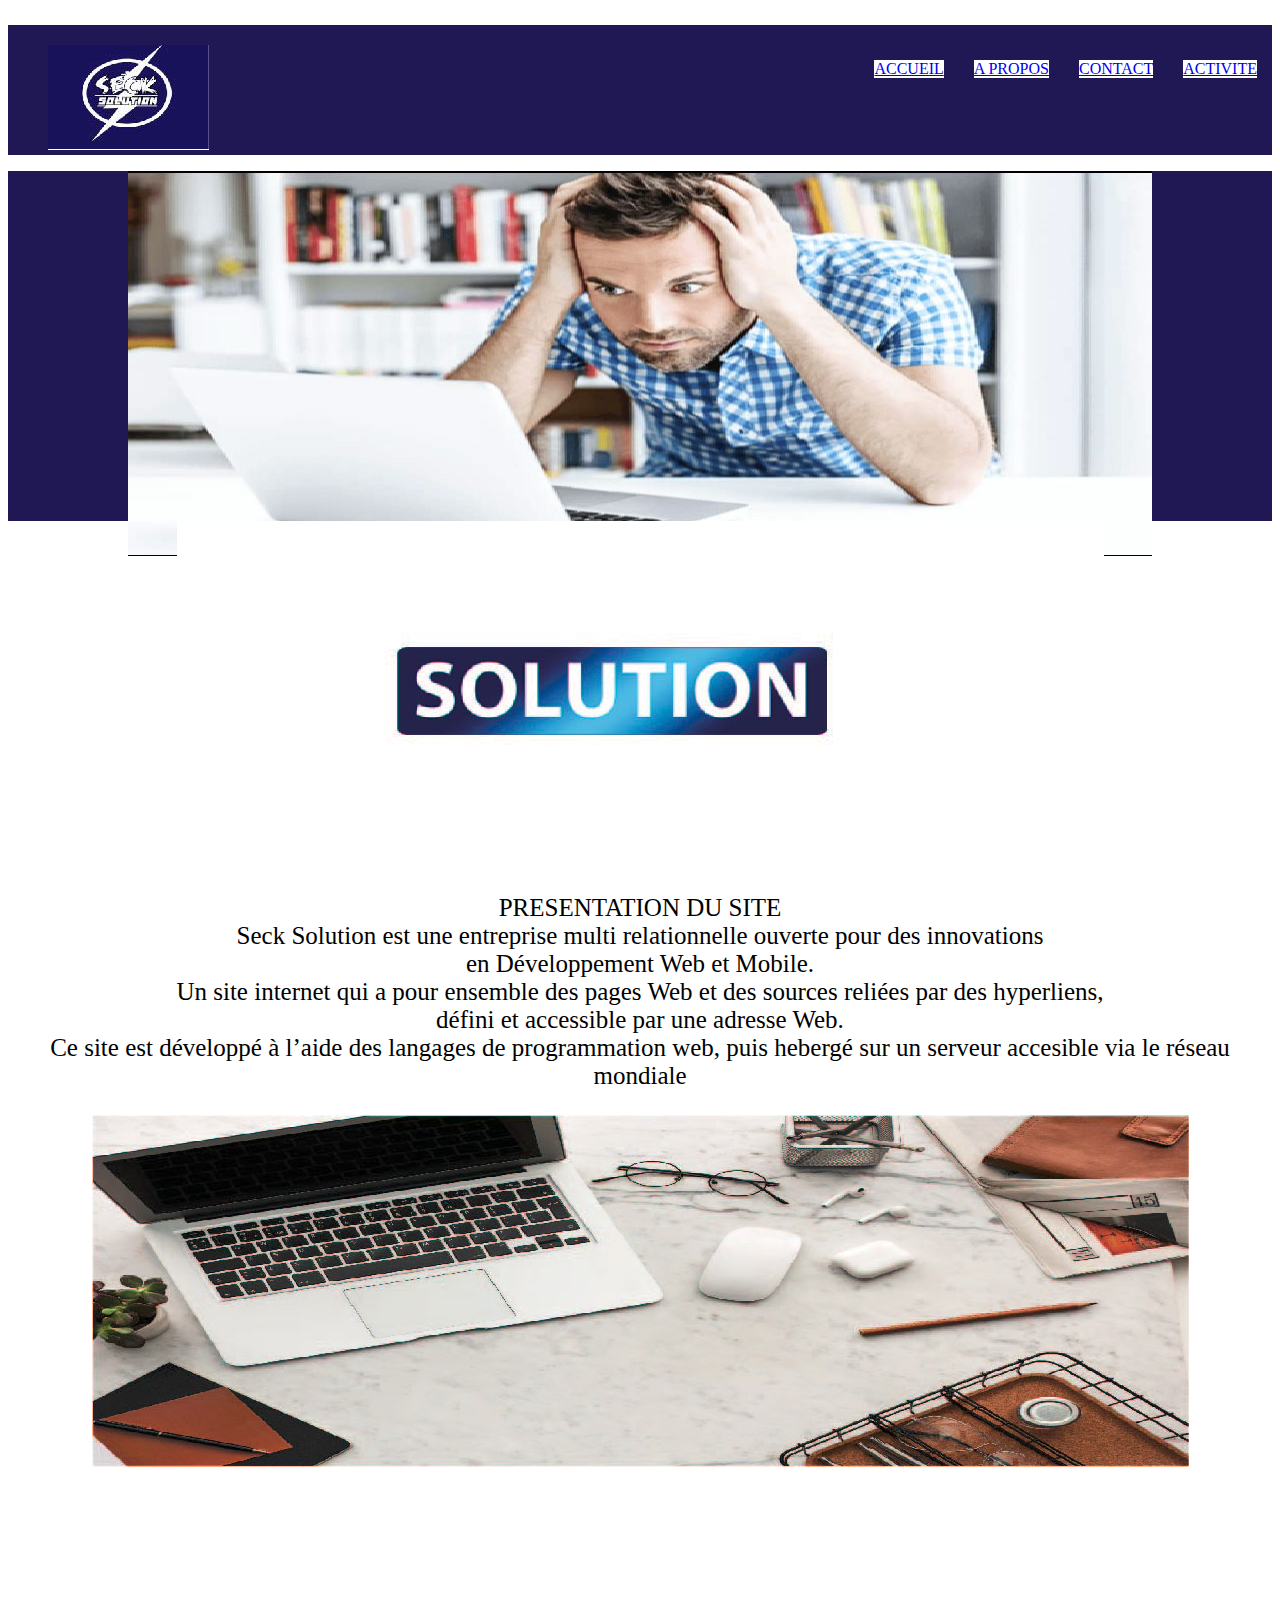
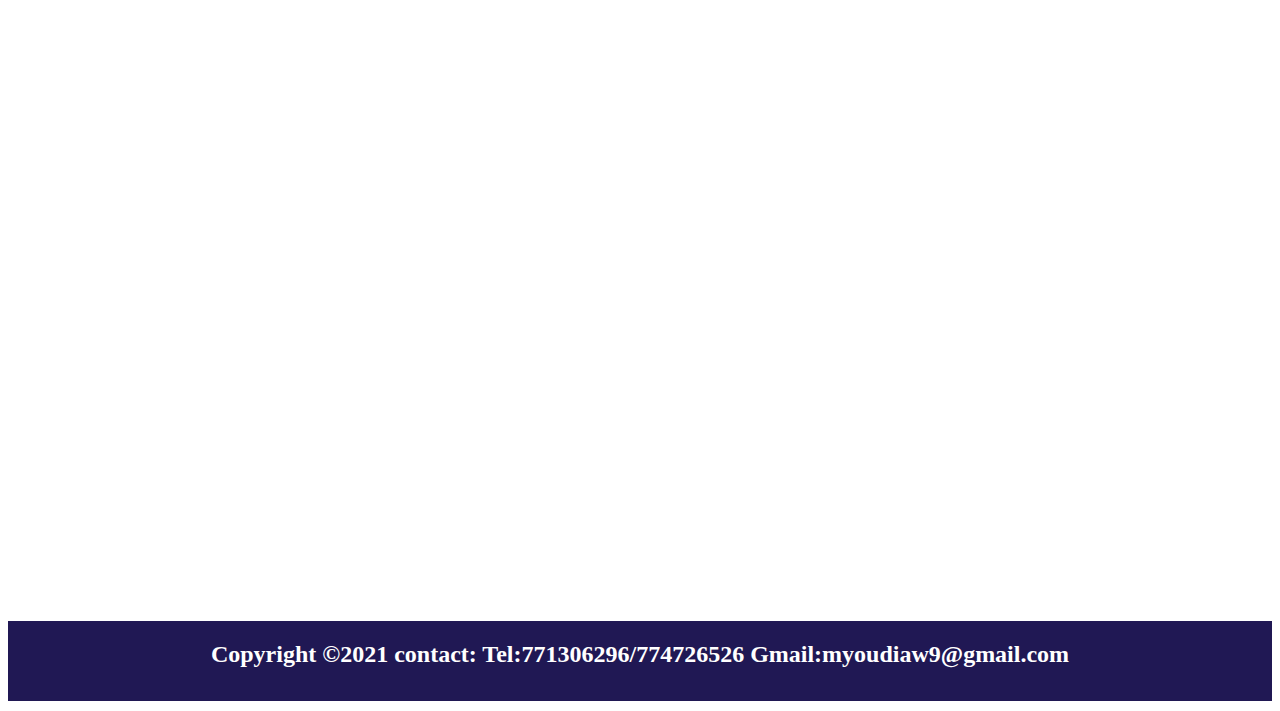
<file: index.html>
<!DOCTYPE html>
<html>
<head>
	<title></title>
	<link rel="stylesheet" type="text/css" href="style.css">

</head>
<body >
 
	<p>
		
	</p>


  <nav>
<ul class="navbar" mr-auto ><a href="index.html" ><img src="./images/max1.jpg"></a>

  <li class="nav-item-active" ><a href="ACTIVITE.html">ACTIVITE</a><a class="nav-link" href="#"></a></li>
  <li class="nav-item"><a href="CONTACT.html">CONTACT</a><a class="nav-link" href="#"></a></li>
  <li class="nav-item"><a href="A PROPOS.html">A PROPOS</a><a class="nav-link" href="#"></a></li>
  <li class="nav-item"><a href="ACCUEIL.html" >ACCUEIL</a><a class="nav-link" href="#"></a></li>
</ul>
</nav>
<div id="main">        <img src="./images/YA.jpg"> 
                      </div>
<div id="container">
<P class="cool">
	<img src="./images/cool.jpg"> 
</P>
<p>
	PRESENTATION DU SITE <br>
Seck Solution est une entreprise multi relationnelle ouverte pour des innovations <br>en Développement Web et Mobile.<br> Un site internet qui a pour ensemble des pages Web et des sources reliées par des hyperliens,<br> défini et accessible par une adresse Web.<br> Ce site est développé à l’aide des langages de programmation web, puis hebergé sur un serveur accesible via le réseau mondiale 

</p>

<div class="BA"> <img src="./images/BA.jpg"></div>

</div>

 <footer><h2>Copyright &copy;2021 contact: Tel:771306296/774726526 Gmail:myoudiaw9@gmail.com </h2></footer>


 

</body>
</html>
</file>
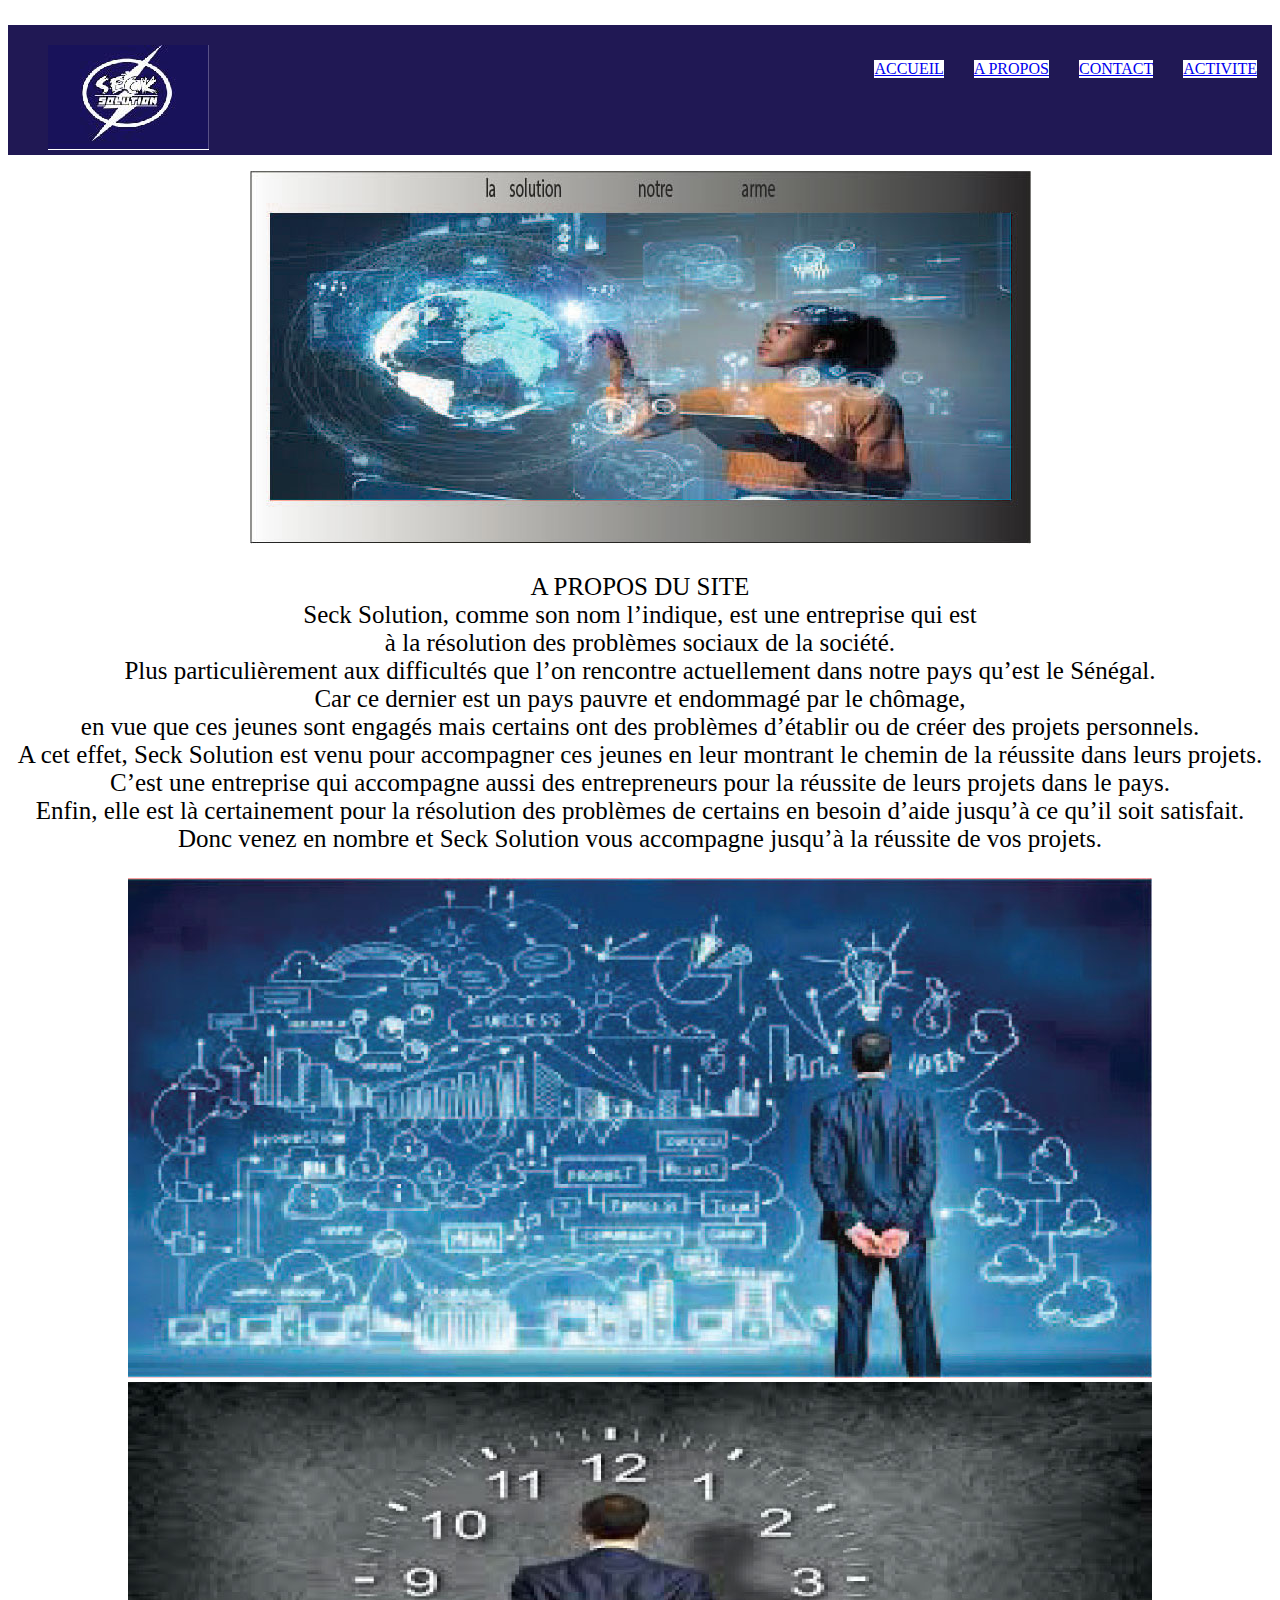
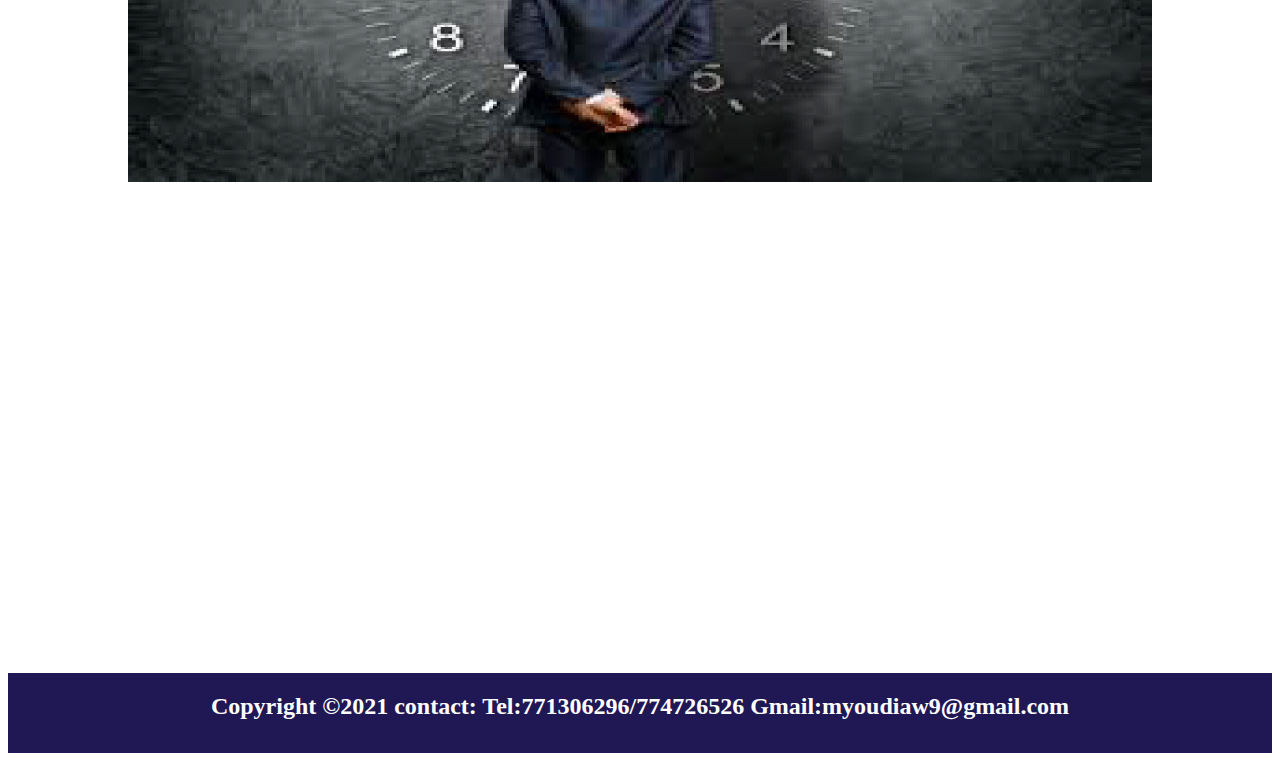
<file: A PROPOS.html>
<!DOCTYPE html>
<html>
<head>
	<title></title>
	<link rel="stylesheet" type="text/css" href="style.css">

</head>
<body>
 
	<p>
		
	</p>


  <nav>
<ul class="navbar" mr-auto><a href="index.html"><img src="./images/max1.jpg"></a>

  <li class="nav-item-active" ><a href="ACTIVITE.html">ACTIVITE</a><a class="nav-link" href="#"></a></li>
  <li class="nav-item"><a href="CONTACT.html">CONTACT</a><a class="nav-link" href="#"></a></li>
  <li class="nav-item"><a class="nav-link" href="#"> A PROPOS</a></li>
  <li class="nav-item"><a href="index.html">ACCUEIL</a><a class="nav-link" href="#"></a></li>
</ul>
</nav>

<div class="per"><img src="./images/si.jpg"></div>

<div id="container">
<p>
	A PROPOS DU SITE<br>
Seck Solution, comme son nom l’indique, est une entreprise qui est<br> à la résolution des problèmes sociaux de la société. <br>Plus particulièrement aux difficultés que l’on rencontre actuellement dans notre pays qu’est le Sénégal. <br>Car ce dernier est un pays pauvre et endommagé par le chômage, <br>en vue que ces jeunes sont engagés mais certains ont des problèmes d’établir ou de créer des projets personnels.<br> A cet effet, Seck Solution est venu pour accompagner ces jeunes en leur montrant le chemin de la réussite dans leurs projets.<br> C’est une entreprise qui accompagne aussi des entrepreneurs pour la réussite de leurs projets dans le pays.<br> Enfin, elle est là certainement pour la résolution des problèmes de certains en besoin d’aide jusqu’à ce qu’il soit satisfait. <br>
Donc venez en nombre et Seck Solution vous accompagne jusqu’à la réussite de vos projets. </p> 
<div class="per"><img src="./images/vers.jpg"></div>

<div id="koi"><img src="./images/DS.jpg"></div>

<p>
	
</p>


</div>
 <footer><h2>Copyright &copy;2021 contact: Tel:771306296/774726526 Gmail:myoudiaw9@gmail.com </h2></footer>

</div>


 

</body>
</html>
</file>
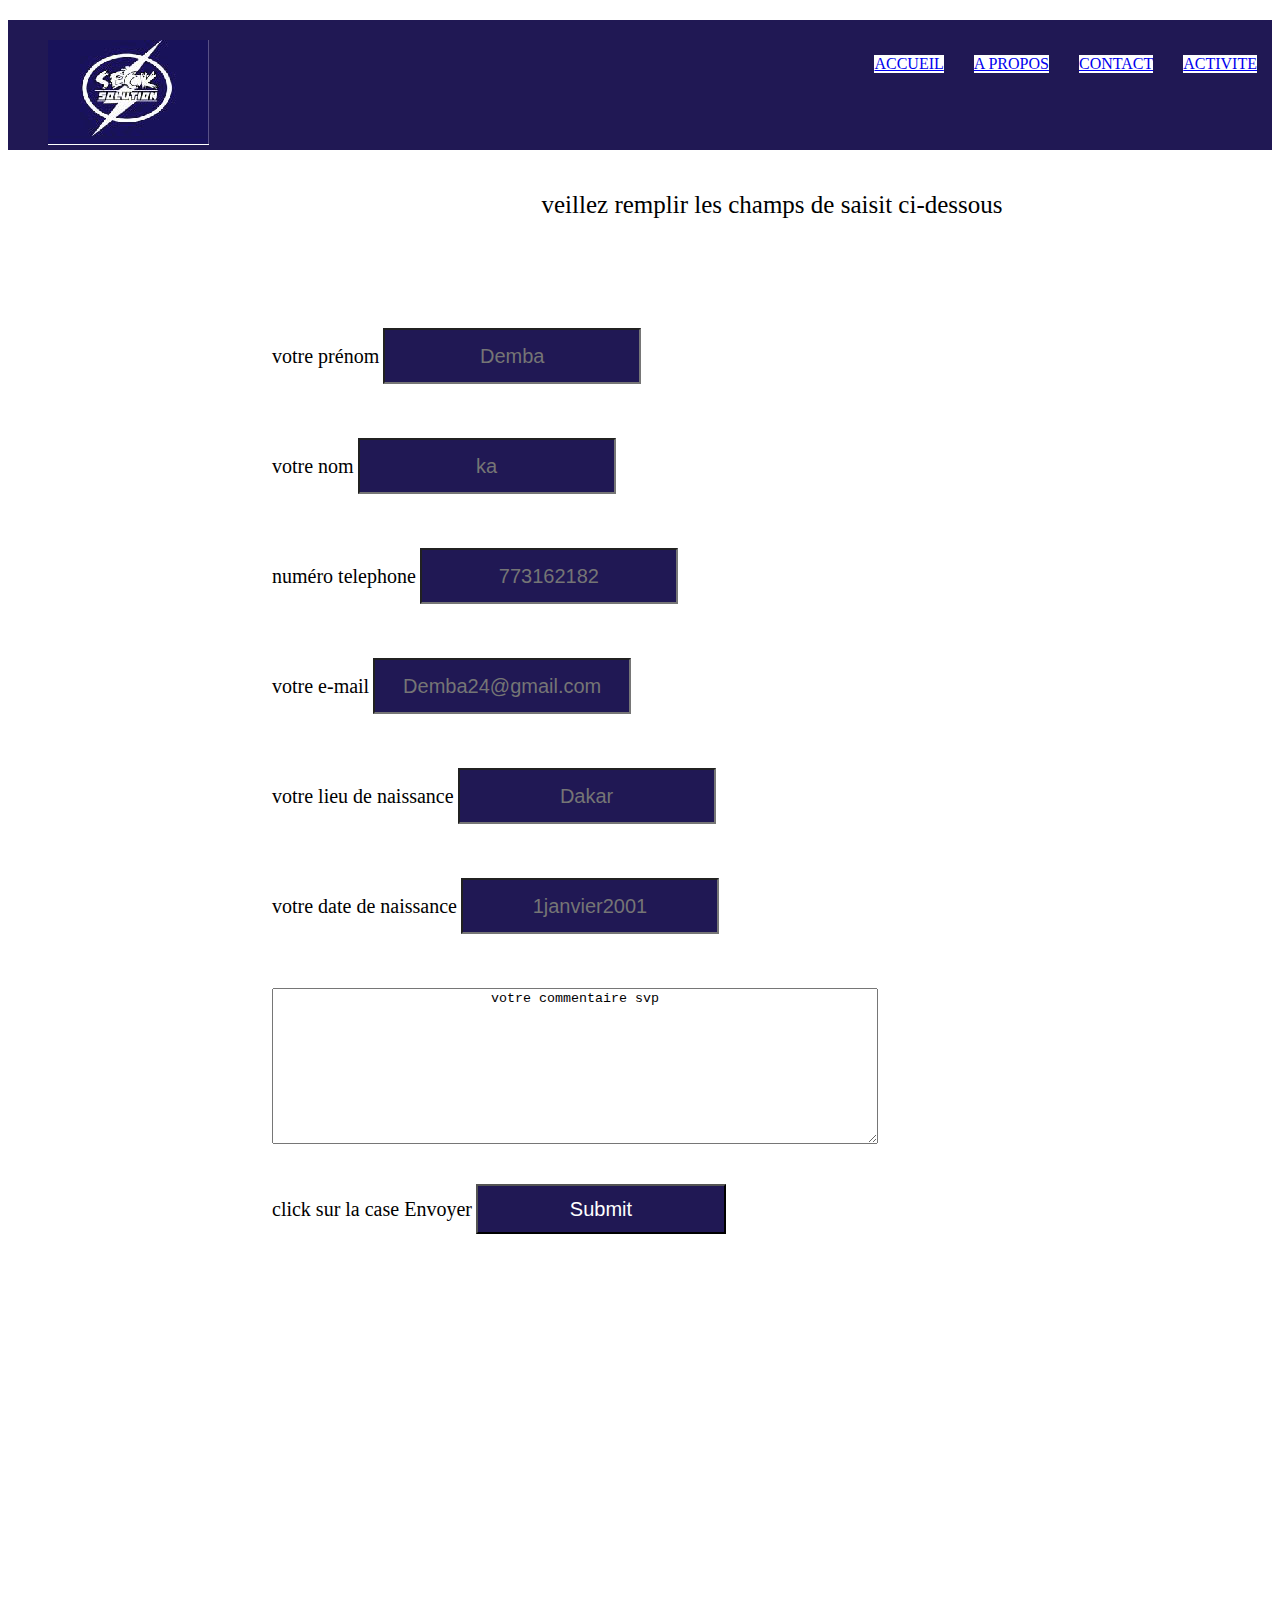
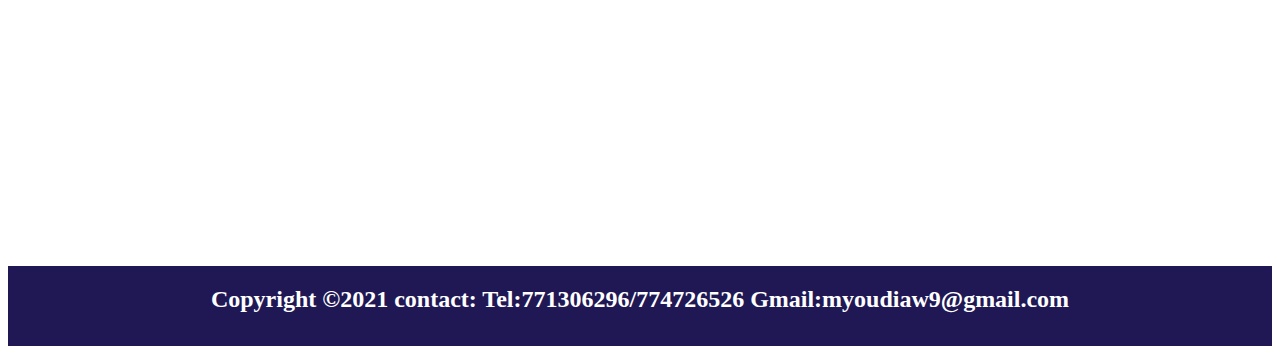
<file: CONTACT.html>
<!DOCTYPE html>
<html>
<head>
	<title></title>
	<link rel="stylesheet" type="text/css" href="style.css">

</head>
<body>
 


  <nav>
<ul class="navbar" mr-auto><a href="index.html"><img src="./images/max1.jpg"></a>

  <li class="nav-item-active" ><a href="ACTIVITE.html">ACTIVITE</a><a class="nav-link" href="#"></a></li>
  <li class="nav-item"><a class="nav-link" href="#">CONTACT</a></li>
  <li class="nav-item"><a href="A PROPOS.html">A PROPOS</a><a class="nav-link" href="#"> </a></li>
  <li class="nav-item"><a class="nav-link" href="#"><a href="index.html">ACCUEIL</a></a></li>
</ul>
</nav>

<div id="container">



	

	<form method="get" action="veillez remplir ces cases ci-dessous" >
	<div id="cer">	<p >veillez remplir les champs de saisit ci-dessous<br><br><br><br> </p></div>	

	

	<label for="a">votre prénom</label>	
<input type="text" name="prenom"id="a" placeholder="Demba"><br><br><br><br> 


		<label for="b">votre nom</label>	
<input type="text" name="nom"id="b" placeholder="ka"><br><br><br><br>
		

		<label for="c">numéro telephone</label>	
<input type="text" name="tel"id="c" placeholder="773162182"><br><br><br><br>
		

				<label for="d">votre e-mail</label>	
<input type="text" name="mail"id="d" placeholder="Demba24@gmail.com"><br><br><br><br>
		
		
				<label for="e">votre lieu de naissance</label>	
<input type="text" name="lieu de naissance"id="e" placeholder="Dakar"><br><br><br><br>
		
				<label for="f">votre date de naissance</label>	
<input type="text" name="date de naissance"id="f" placeholder="1janvier2001"><br><br><br><br>
		
		    <textarea col="30px;"row="30px;"required="required" >votre commentaire svp</textarea><br><br><br>
				<label for="h"> click sur la case Envoyer</label>	
<input type="submit" name="Envoyer"id="h" placeholder="...">
		
		

	</form>
</div>

 <footer><h2>Copyright &copy;2021 contact: Tel:771306296/774726526 Gmail:myoudiaw9@gmail.com </h2></footer>

 

</body>
</html>
</file>
<file: style.css>
ul{
	list-style-type: none;
	background-color: #201854;
	height:110px;
	margin-top: 20px;
	padding-top: 20px;


}
li{
	display: inline-block;
	margin: 15px;
	float: right;
	background-color: white;
}
footer{
background-color: #201854;
height: 80px;
margin-bottom:10px;
text-align: center;
overflow:hidden;
}
#container{
height:1700px;
background-color:white;


}
p{
	text-align: center;
	font-size:25px;
}
#main{
	text-align:center;
	background-color:  #201854;
	height:350px;
}
input{
	width:250px;
	height:50px;
	font-size:20px;
	text-align:center;
	background-color:#201854;
	opacity: 0,8;
	color: white;
}


	label{
		font-size:20px;
	}

textarea{
	width:600px;
	height:150px;
	text-align:center;
}
form{
	width:1000px;
	height:800px;
	float:right;

	
	}

	.cool{
		margin-top:0px;
	}

	


	.per{
		text-align:center;
	}
	
	.BA{
		text-align:center;

	}

	h2{
		color:white;
		text-align:center;
	}

.aziz{
	width:1000px;

}


#Ter{
		text-align:center;


	
	}
#koi{
	background-color:white;
	text-align: center;
}
</file>
